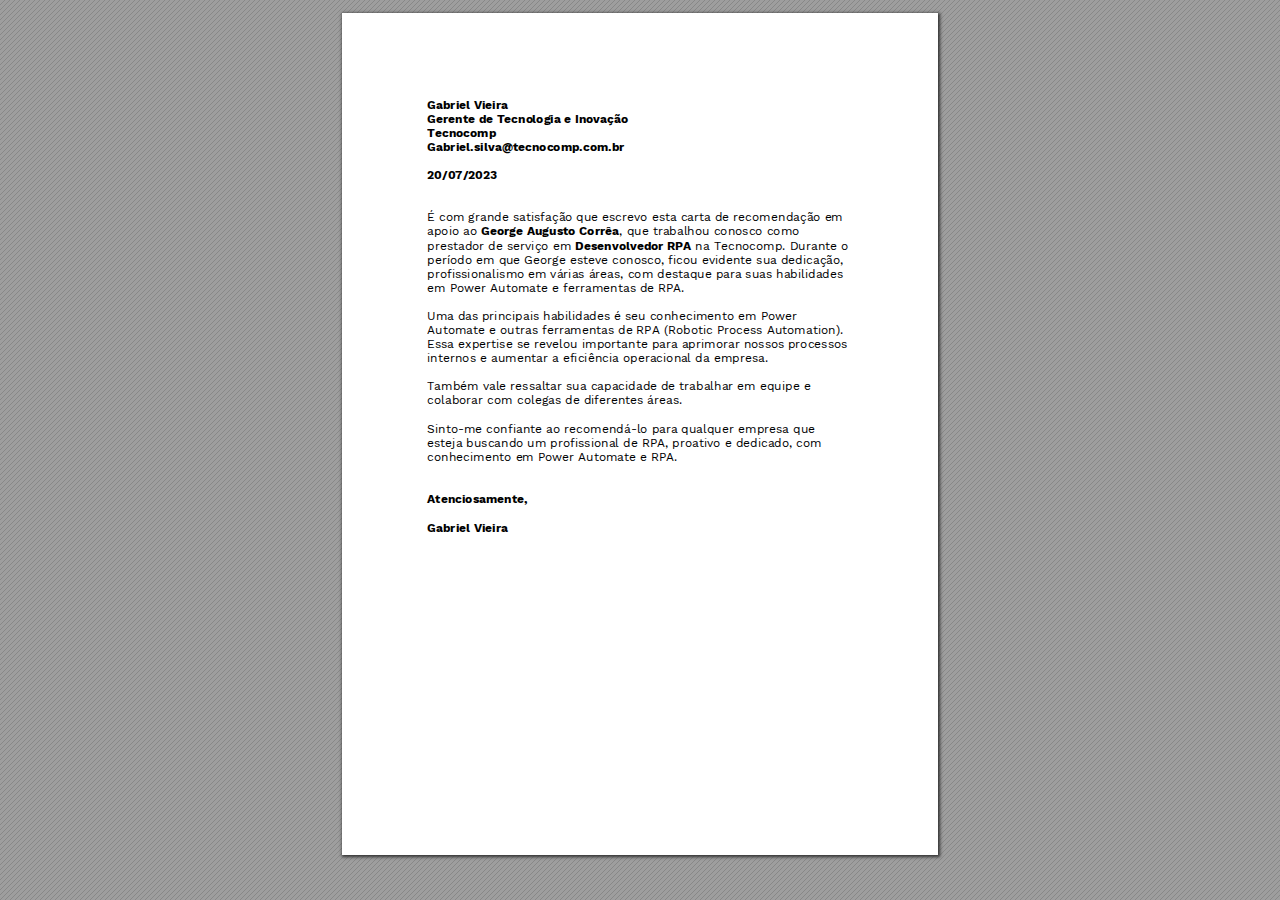
<file: carta-Recomendacao.html>
<!DOCTYPE html>

<html xmlns="http://www.w3.org/1999/xhtml">
<head>
<meta charset="utf-8"/>
<meta name="generator" content="pdf2htmlEX"/>
<meta http-equiv="X-UA-Compatible" content="IE=edge,chrome=1"/>
<style type="text/css">

 */#sidebar{position:absolute;top:0;left:0;bottom:0;width:250px;padding:0;margin:0;overflow:auto}#page-container{position:absolute;top:0;left:0;margin:0;padding:0;border:0}@media screen{#sidebar.opened+#page-container{left:250px}#page-container{bottom:0;right:0;overflow:auto}.loading-indicator{display:none}.loading-indicator.active{display:block;position:absolute;width:64px;height:64px;top:50%;left:50%;margin-top:-32px;margin-left:-32px}.loading-indicator img{position:absolute;top:0;left:0;bottom:0;right:0}}@media print{@page{margin:0}html{margin:0}body{margin:0;-webkit-print-color-adjust:exact}#sidebar{display:none}#page-container{width:auto;height:auto;overflow:visible;background-color:transparent}.d{display:none}}.pf{position:relative;background-color:white;overflow:hidden;margin:0;border:0}.pc{position:absolute;border:0;padding:0;margin:0;top:0;left:0;width:100%;height:100%;overflow:hidden;display:block;transform-origin:0 0;-ms-transform-origin:0 0;-webkit-transform-origin:0 0}.pc.opened{display:block}.bf{position:absolute;border:0;margin:0;top:0;bottom:0;width:100%;height:100%;-ms-user-select:none;-moz-user-select:none;-webkit-user-select:none;user-select:none}.bi{position:absolute;border:0;margin:0;-ms-user-select:none;-moz-user-select:none;-webkit-user-select:none;user-select:none}@media print{.pf{margin:0;box-shadow:none;page-break-after:always;page-break-inside:avoid}@-moz-document url-prefix(){.pf{overflow:visible;border:1px solid #fff}.pc{overflow:visible}}}.c{position:absolute;border:0;padding:0;margin:0;overflow:hidden;display:block}.t{position:absolute;white-space:pre;font-size:1px;transform-origin:0 100%;-ms-transform-origin:0 100%;-webkit-transform-origin:0 100%;unicode-bidi:bidi-override;-moz-font-feature-settings:"liga" 0}.t:after{content:''}.t:before{content:'';display:inline-block}.t span{position:relative;unicode-bidi:bidi-override}._{display:inline-block;color:transparent;z-index:-1}::selection{background:rgba(127,255,255,0.4)}::-moz-selection{background:rgba(127,255,255,0.4)}.pi{display:none}.d{position:absolute;transform-origin:0 100%;-ms-transform-origin:0 100%;-webkit-transform-origin:0 100%}.it{border:0;background-color:rgba(255,255,255,0.0)}.ir:hover{cursor:pointer}</style>
<style type="text/css">
/*! 
 * Fancy styles for pdf2htmlEX
 * Copyright 2012,2013 Lu Wang <coolwanglu@gmail.com> 
 * https://github.com/pdf2htmlEX/pdf2htmlEX/blob/master/share/LICENSE
 */@keyframes fadein{from{opacity:0}to{opacity:1}}@-webkit-keyframes fadein{from{opacity:0}to{opacity:1}}@keyframes swing{0{transform:rotate(0)}10%{transform:rotate(0)}90%{transform:rotate(720deg)}100%{transform:rotate(720deg)}}@-webkit-keyframes swing{0{-webkit-transform:rotate(0)}10%{-webkit-transform:rotate(0)}90%{-webkit-transform:rotate(720deg)}100%{-webkit-transform:rotate(720deg)}}@media screen{#sidebar{background-color:#2f3236;background-image:url("[data-uri]")}#outline{font-family:Georgia,Times,"Times New Roman",serif;font-size:13px;margin:2em 1em}#outline ul{padding:0}#outline li{list-style-type:none;margin:1em 0}#outline li>ul{margin-left:1em}#outline a,#outline a:visited,#outline a:hover,#outline a:active{line-height:1.2;color:#e8e8e8;text-overflow:ellipsis;white-space:nowrap;text-decoration:none;display:block;overflow:hidden;outline:0}#outline a:hover{color:#0cf}#page-container{background-color:#9e9e9e;background-image:url("[data-uri]");-webkit-transition:left 500ms;transition:left 500ms}.pf{margin:13px auto;box-shadow:1px 1px 3px 1px #333;border-collapse:separate}.pc.opened{-webkit-animation:fadein 100ms;animation:fadein 100ms}.loading-indicator.active{-webkit-animation:swing 1.5s ease-in-out .01s infinite alternate none;animation:swing 1.5s ease-in-out .01s infinite alternate none}.checked{background:no-repeat url([data-uri])}}</style>
<style type="text/css">
.ff0{font-family:sans-serif;visibility:hidden;}
@font-face{font-family:ff1;src:url('[data-uri]')format("woff");}.ff1{font-family:ff1;line-height:1.193000;font-style:normal;font-weight:normal;visibility:visible;}
@font-face{font-family:ff2;src:url('[data-uri]')format("woff");}.ff2{font-family:ff2;line-height:1.192000;font-style:normal;font-weight:normal;visibility:visible;}
@font-face{font-family:ff3;src:url('[data-uri]')format("woff");}.ff3{font-family:ff3;line-height:1.003906;font-style:normal;font-weight:normal;visibility:visible;}
.m0{transform:matrix(0.250000,0.000000,0.000000,0.250000,0,0);-ms-transform:matrix(0.250000,0.000000,0.000000,0.250000,0,0);-webkit-transform:matrix(0.250000,0.000000,0.000000,0.250000,0,0);}
.v0{vertical-align:0.000000px;}
.ls0{letter-spacing:0.000000px;}
.ls1{letter-spacing:0.312000px;}
.sc_{text-shadow:none;}
.sc0{text-shadow:-0.015em 0 transparent,0 0.015em transparent,0.015em 0 transparent,0 -0.015em  transparent;}
@media screen and (-webkit-min-device-pixel-ratio:0){
.sc_{-webkit-text-stroke:0px transparent;}
.sc0{-webkit-text-stroke:0.015em transparent;text-shadow:none;}
}
.ws0{word-spacing:-16.680000px;}
.ws1{word-spacing:0.000000px;}
._1{margin-left:-1.200000px;}
._0{width:1.008000px;}
.fc0{color:rgb(0,0,0);}
.fs0{font-size:48.000000px;}
.y0{bottom:-0.500000px;}
.y1{bottom:0.000000px;}
.y21{bottom:323.600000px;}
.y20{bottom:337.600000px;}
.y1f{bottom:351.850000px;}
.y1e{bottom:365.850000px;}
.y1d{bottom:379.880000px;}
.y1c{bottom:394.130000px;}
.y1b{bottom:408.130000px;}
.y1a{bottom:422.130000px;}
.y19{bottom:436.380000px;}
.y18{bottom:450.380000px;}
.y17{bottom:464.400000px;}
.y16{bottom:478.650000px;}
.y15{bottom:492.650000px;}
.y14{bottom:506.650000px;}
.y13{bottom:520.650000px;}
.y12{bottom:534.900000px;}
.y11{bottom:548.920000px;}
.y10{bottom:562.920000px;}
.yf{bottom:577.180000px;}
.ye{bottom:591.170000px;}
.yd{bottom:605.170000px;}
.yc{bottom:619.420000px;}
.yb{bottom:633.450000px;}
.ya{bottom:647.450000px;}
.y9{bottom:661.450000px;}
.y8{bottom:675.700000px;}
.y7{bottom:689.700000px;}
.y6{bottom:703.700000px;}
.y5{bottom:717.970000px;}
.y4{bottom:731.970000px;}
.y3{bottom:745.970000px;}
.y2{bottom:760.220000px;}
.h2{height:42.528000px;}
.h3{height:43.296000px;}
.h4{height:47.742188px;}
.h0{height:842.000000px;}
.h1{height:842.500000px;}
.w2{width:595.249991px;}
.w0{width:595.250000px;}
.w1{width:596.000000px;}
.x0{left:0.000000px;}
.x1{left:85.024991px;}
@media print{
.v0{vertical-align:0.000000pt;}
.ls0{letter-spacing:0.000000pt;}
.ls1{letter-spacing:0.416000pt;}
.ws0{word-spacing:-22.240000pt;}
.ws1{word-spacing:0.000000pt;}
._1{margin-left:-1.600000pt;}
._0{width:1.344000pt;}
.fs0{font-size:64.000000pt;}
.y0{bottom:-0.666667pt;}
.y1{bottom:0.000000pt;}
.y21{bottom:431.466667pt;}
.y20{bottom:450.133333pt;}
.y1f{bottom:469.133333pt;}
.y1e{bottom:487.800000pt;}
.y1d{bottom:506.506667pt;}
.y1c{bottom:525.506667pt;}
.y1b{bottom:544.173333pt;}
.y1a{bottom:562.840000pt;}
.y19{bottom:581.840000pt;}
.y18{bottom:600.506667pt;}
.y17{bottom:619.200000pt;}
.y16{bottom:638.200000pt;}
.y15{bottom:656.866667pt;}
.y14{bottom:675.533333pt;}
.y13{bottom:694.200000pt;}
.y12{bottom:713.200000pt;}
.y11{bottom:731.893333pt;}
.y10{bottom:750.560000pt;}
.yf{bottom:769.573333pt;}
.ye{bottom:788.226667pt;}
.yd{bottom:806.893333pt;}
.yc{bottom:825.893333pt;}
.yb{bottom:844.600000pt;}
.ya{bottom:863.266667pt;}
.y9{bottom:881.933333pt;}
.y8{bottom:900.933333pt;}
.y7{bottom:919.600000pt;}
.y6{bottom:938.266667pt;}
.y5{bottom:957.293333pt;}
.y4{bottom:975.960000pt;}
.y3{bottom:994.626667pt;}
.y2{bottom:1013.626667pt;}
.h2{height:56.704000pt;}
.h3{height:57.728000pt;}
.h4{height:63.656250pt;}
.h0{height:1122.666667pt;}
.h1{height:1123.333333pt;}
.w2{width:793.666655pt;}
.w0{width:793.666667pt;}
.w1{width:794.666667pt;}
.x0{left:0.000000pt;}
.x1{left:113.366655pt;}
}
</style>
<script>
/*
 Copyright 2012 Mozilla Foundation 
 Copyright 2013 Lu Wang <coolwanglu@gmail.com>
 Apachine License Version 2.0 
*/
(function(){function b(a,b,e,f){var c=(a.className||"").split(/\s+/g);""===c[0]&&c.shift();var d=c.indexOf(b);0>d&&e&&c.push(b);0<=d&&f&&c.splice(d,1);a.className=c.join(" ");return 0<=d}if(!("classList"in document.createElement("div"))){var e={add:function(a){b(this.element,a,!0,!1)},contains:function(a){return b(this.element,a,!1,!1)},remove:function(a){b(this.element,a,!1,!0)},toggle:function(a){b(this.element,a,!0,!0)}};Object.defineProperty(HTMLElement.prototype,"classList",{get:function(){if(this._classList)return this._classList;
var a=Object.create(e,{element:{value:this,writable:!1,enumerable:!0}});Object.defineProperty(this,"_classList",{value:a,writable:!1,enumerable:!1});return a},enumerable:!0})}})();
</script>
<script>
(function(){/*
 pdf2htmlEX.js: Core UI functions for pdf2htmlEX 
 Copyright 2012,2013 Lu Wang <coolwanglu@gmail.com> and other contributors 
 https://github.com/pdf2htmlEX/pdf2htmlEX/blob/master/share/LICENSE 
*/
var pdf2htmlEX=window.pdf2htmlEX=window.pdf2htmlEX||{},CSS_CLASS_NAMES={page_frame:"pf",page_content_box:"pc",page_data:"pi",background_image:"bi",link:"l",input_radio:"ir",__dummy__:"no comma"},DEFAULT_CONFIG={container_id:"page-container",sidebar_id:"sidebar",outline_id:"outline",loading_indicator_cls:"loading-indicator",preload_pages:3,render_timeout:100,scale_step:0.9,key_handler:!0,hashchange_handler:!0,view_history_handler:!0,__dummy__:"no comma"},EPS=1E-6;
function invert(a){var b=a[0]*a[3]-a[1]*a[2];return[a[3]/b,-a[1]/b,-a[2]/b,a[0]/b,(a[2]*a[5]-a[3]*a[4])/b,(a[1]*a[4]-a[0]*a[5])/b]}function transform(a,b){return[a[0]*b[0]+a[2]*b[1]+a[4],a[1]*b[0]+a[3]*b[1]+a[5]]}function get_page_number(a){return parseInt(a.getAttribute("data-page-no"),16)}function disable_dragstart(a){for(var b=0,c=a.length;b<c;++b)a[b].addEventListener("dragstart",function(){return!1},!1)}
function clone_and_extend_objs(a){for(var b={},c=0,e=arguments.length;c<e;++c){var h=arguments[c],d;for(d in h)h.hasOwnProperty(d)&&(b[d]=h[d])}return b}
function Page(a){if(a){this.shown=this.loaded=!1;this.page=a;this.num=get_page_number(a);this.original_height=a.clientHeight;this.original_width=a.clientWidth;var b=a.getElementsByClassName(CSS_CLASS_NAMES.page_content_box)[0];b&&(this.content_box=b,this.original_scale=this.cur_scale=this.original_height/b.clientHeight,this.page_data=JSON.parse(a.getElementsByClassName(CSS_CLASS_NAMES.page_data)[0].getAttribute("data-data")),this.ctm=this.page_data.ctm,this.ictm=invert(this.ctm),this.loaded=!0)}}
Page.prototype={hide:function(){this.loaded&&this.shown&&(this.content_box.classList.remove("opened"),this.shown=!1)},show:function(){this.loaded&&!this.shown&&(this.content_box.classList.add("opened"),this.shown=!0)},rescale:function(a){this.cur_scale=0===a?this.original_scale:a;this.loaded&&(a=this.content_box.style,a.msTransform=a.webkitTransform=a.transform="scale("+this.cur_scale.toFixed(3)+")");a=this.page.style;a.height=this.original_height*this.cur_scale+"px";a.width=this.original_width*this.cur_scale+
"px"},view_position:function(){var a=this.page,b=a.parentNode;return[b.scrollLeft-a.offsetLeft-a.clientLeft,b.scrollTop-a.offsetTop-a.clientTop]},height:function(){return this.page.clientHeight},width:function(){return this.page.clientWidth}};function Viewer(a){this.config=clone_and_extend_objs(DEFAULT_CONFIG,0<arguments.length?a:{});this.pages_loading=[];this.init_before_loading_content();var b=this;document.addEventListener("DOMContentLoaded",function(){b.init_after_loading_content()},!1)}
Viewer.prototype={scale:1,cur_page_idx:0,first_page_idx:0,init_before_loading_content:function(){this.pre_hide_pages()},initialize_radio_button:function(){for(var a=document.getElementsByClassName(CSS_CLASS_NAMES.input_radio),b=0;b<a.length;b++)a[b].addEventListener("click",function(){this.classList.toggle("checked")})},init_after_loading_content:function(){this.sidebar=document.getElementById(this.config.sidebar_id);this.outline=document.getElementById(this.config.outline_id);this.container=document.getElementById(this.config.container_id);
this.loading_indicator=document.getElementsByClassName(this.config.loading_indicator_cls)[0];for(var a=!0,b=this.outline.childNodes,c=0,e=b.length;c<e;++c)if("ul"===b[c].nodeName.toLowerCase()){a=!1;break}a||this.sidebar.classList.add("opened");this.find_pages();if(0!=this.pages.length){disable_dragstart(document.getElementsByClassName(CSS_CLASS_NAMES.background_image));this.config.key_handler&&this.register_key_handler();var h=this;this.config.hashchange_handler&&window.addEventListener("hashchange",
function(a){h.navigate_to_dest(document.location.hash.substring(1))},!1);this.config.view_history_handler&&window.addEventListener("popstate",function(a){a.state&&h.navigate_to_dest(a.state)},!1);this.container.addEventListener("scroll",function(){h.update_page_idx();h.schedule_render(!0)},!1);[this.container,this.outline].forEach(function(a){a.addEventListener("click",h.link_handler.bind(h),!1)});this.initialize_radio_button();this.render()}},find_pages:function(){for(var a=[],b={},c=this.container.childNodes,
e=0,h=c.length;e<h;++e){var d=c[e];d.nodeType===Node.ELEMENT_NODE&&d.classList.contains(CSS_CLASS_NAMES.page_frame)&&(d=new Page(d),a.push(d),b[d.num]=a.length-1)}this.pages=a;this.page_map=b},load_page:function(a,b,c){var e=this.pages;if(!(a>=e.length||(e=e[a],e.loaded||this.pages_loading[a]))){var e=e.page,h=e.getAttribute("data-page-url");if(h){this.pages_loading[a]=!0;var d=e.getElementsByClassName(this.config.loading_indicator_cls)[0];"undefined"===typeof d&&(d=this.loading_indicator.cloneNode(!0),
d.classList.add("active"),e.appendChild(d));var f=this,g=new XMLHttpRequest;g.open("GET",h,!0);g.onload=function(){if(200===g.status||0===g.status){var b=document.createElement("div");b.innerHTML=g.responseText;for(var d=null,b=b.childNodes,e=0,h=b.length;e<h;++e){var p=b[e];if(p.nodeType===Node.ELEMENT_NODE&&p.classList.contains(CSS_CLASS_NAMES.page_frame)){d=p;break}}b=f.pages[a];f.container.replaceChild(d,b.page);b=new Page(d);f.pages[a]=b;b.hide();b.rescale(f.scale);disable_dragstart(d.getElementsByClassName(CSS_CLASS_NAMES.background_image));
f.schedule_render(!1);c&&c(b)}delete f.pages_loading[a]};g.send(null)}void 0===b&&(b=this.config.preload_pages);0<--b&&(f=this,setTimeout(function(){f.load_page(a+1,b)},0))}},pre_hide_pages:function(){var a="@media screen{."+CSS_CLASS_NAMES.page_content_box+"{display:none;}}",b=document.createElement("style");b.styleSheet?b.styleSheet.cssText=a:b.appendChild(document.createTextNode(a));document.head.appendChild(b)},render:function(){for(var a=this.container,b=a.scrollTop,c=a.clientHeight,a=b-c,b=
b+c+c,c=this.pages,e=0,h=c.length;e<h;++e){var d=c[e],f=d.page,g=f.offsetTop+f.clientTop,f=g+f.clientHeight;g<=b&&f>=a?d.loaded?d.show():this.load_page(e):d.hide()}},update_page_idx:function(){var a=this.pages,b=a.length;if(!(2>b)){for(var c=this.container,e=c.scrollTop,c=e+c.clientHeight,h=-1,d=b,f=d-h;1<f;){var g=h+Math.floor(f/2),f=a[g].page;f.offsetTop+f.clientTop+f.clientHeight>=e?d=g:h=g;f=d-h}this.first_page_idx=d;for(var g=h=this.cur_page_idx,k=0;d<b;++d){var f=a[d].page,l=f.offsetTop+f.clientTop,
f=f.clientHeight;if(l>c)break;f=(Math.min(c,l+f)-Math.max(e,l))/f;if(d===h&&Math.abs(f-1)<=EPS){g=h;break}f>k&&(k=f,g=d)}this.cur_page_idx=g}},schedule_render:function(a){if(void 0!==this.render_timer){if(!a)return;clearTimeout(this.render_timer)}var b=this;this.render_timer=setTimeout(function(){delete b.render_timer;b.render()},this.config.render_timeout)},register_key_handler:function(){var a=this;window.addEventListener("DOMMouseScroll",function(b){if(b.ctrlKey){b.preventDefault();var c=a.container,
e=c.getBoundingClientRect(),c=[b.clientX-e.left-c.clientLeft,b.clientY-e.top-c.clientTop];a.rescale(Math.pow(a.config.scale_step,b.detail),!0,c)}},!1);window.addEventListener("keydown",function(b){var c=!1,e=b.ctrlKey||b.metaKey,h=b.altKey;switch(b.keyCode){case 61:case 107:case 187:e&&(a.rescale(1/a.config.scale_step,!0),c=!0);break;case 173:case 109:case 189:e&&(a.rescale(a.config.scale_step,!0),c=!0);break;case 48:e&&(a.rescale(0,!1),c=!0);break;case 33:h?a.scroll_to(a.cur_page_idx-1):a.container.scrollTop-=
a.container.clientHeight;c=!0;break;case 34:h?a.scroll_to(a.cur_page_idx+1):a.container.scrollTop+=a.container.clientHeight;c=!0;break;case 35:a.container.scrollTop=a.container.scrollHeight;c=!0;break;case 36:a.container.scrollTop=0,c=!0}c&&b.preventDefault()},!1)},rescale:function(a,b,c){var e=this.scale;this.scale=a=0===a?1:b?e*a:a;c||(c=[0,0]);b=this.container;c[0]+=b.scrollLeft;c[1]+=b.scrollTop;for(var h=this.pages,d=h.length,f=this.first_page_idx;f<d;++f){var g=h[f].page;if(g.offsetTop+g.clientTop>=
c[1])break}g=f-1;0>g&&(g=0);var g=h[g].page,k=g.clientWidth,f=g.clientHeight,l=g.offsetLeft+g.clientLeft,m=c[0]-l;0>m?m=0:m>k&&(m=k);k=g.offsetTop+g.clientTop;c=c[1]-k;0>c?c=0:c>f&&(c=f);for(f=0;f<d;++f)h[f].rescale(a);b.scrollLeft+=m/e*a+g.offsetLeft+g.clientLeft-m-l;b.scrollTop+=c/e*a+g.offsetTop+g.clientTop-c-k;this.schedule_render(!0)},fit_width:function(){var a=this.cur_page_idx;this.rescale(this.container.clientWidth/this.pages[a].width(),!0);this.scroll_to(a)},fit_height:function(){var a=this.cur_page_idx;
this.rescale(this.container.clientHeight/this.pages[a].height(),!0);this.scroll_to(a)},get_containing_page:function(a){for(;a;){if(a.nodeType===Node.ELEMENT_NODE&&a.classList.contains(CSS_CLASS_NAMES.page_frame)){a=get_page_number(a);var b=this.page_map;return a in b?this.pages[b[a]]:null}a=a.parentNode}return null},link_handler:function(a){var b=a.target,c=b.getAttribute("data-dest-detail");if(c){if(this.config.view_history_handler)try{var e=this.get_current_view_hash();window.history.replaceState(e,
"","#"+e);window.history.pushState(c,"","#"+c)}catch(h){}this.navigate_to_dest(c,this.get_containing_page(b));a.preventDefault()}},navigate_to_dest:function(a,b){try{var c=JSON.parse(a)}catch(e){return}if(c instanceof Array){var h=c[0],d=this.page_map;if(h in d){for(var f=d[h],h=this.pages[f],d=2,g=c.length;d<g;++d){var k=c[d];if(null!==k&&"number"!==typeof k)return}for(;6>c.length;)c.push(null);var g=b||this.pages[this.cur_page_idx],d=g.view_position(),d=transform(g.ictm,[d[0],g.height()-d[1]]),
g=this.scale,l=[0,0],m=!0,k=!1,n=this.scale;switch(c[1]){case "XYZ":l=[null===c[2]?d[0]:c[2]*n,null===c[3]?d[1]:c[3]*n];g=c[4];if(null===g||0===g)g=this.scale;k=!0;break;case "Fit":case "FitB":l=[0,0];k=!0;break;case "FitH":case "FitBH":l=[0,null===c[2]?d[1]:c[2]*n];k=!0;break;case "FitV":case "FitBV":l=[null===c[2]?d[0]:c[2]*n,0];k=!0;break;case "FitR":l=[c[2]*n,c[5]*n],m=!1,k=!0}if(k){this.rescale(g,!1);var p=this,c=function(a){l=transform(a.ctm,l);m&&(l[1]=a.height()-l[1]);p.scroll_to(f,l)};h.loaded?
c(h):(this.load_page(f,void 0,c),this.scroll_to(f))}}}},scroll_to:function(a,b){var c=this.pages;if(!(0>a||a>=c.length)){c=c[a].view_position();void 0===b&&(b=[0,0]);var e=this.container;e.scrollLeft+=b[0]-c[0];e.scrollTop+=b[1]-c[1]}},get_current_view_hash:function(){var a=[],b=this.pages[this.cur_page_idx];a.push(b.num);a.push("XYZ");var c=b.view_position(),c=transform(b.ictm,[c[0],b.height()-c[1]]);a.push(c[0]/this.scale);a.push(c[1]/this.scale);a.push(this.scale);return JSON.stringify(a)}};
pdf2htmlEX.Viewer=Viewer;})();
</script>
<script>
try{
pdf2htmlEX.defaultViewer = new pdf2htmlEX.Viewer({});
}catch(e){}
</script>
<title>Carta-Recomendacao</title>
</head>
<body>
<div id="sidebar">
<div id="outline">
</div>
</div>
<div id="page-container">
<div id="pf1" class="pf w0 h0" data-page-no="1"><div class="pc pc1 w0 h0"><img class="bi x0 y0 w1 h1" alt="" src="[data-uri]"/><div class="c x0 y1 w2 h0"><div class="t m0 x1 h2 y2 ff1 fs0 fc0 sc0 ls0 ws1"> </div><div class="t m0 x1 h2 y3 ff1 fs0 fc0 sc0 ls0 ws1">Gabriel Vieira </div><div class="t m0 x1 h2 y4 ff1 fs0 fc0 sc0 ls0 ws1">Geren<span class="_ _0"></span>te de Tecno<span class="_ _1"></span>logia e Inovação </div><div class="t m0 x1 h2 y5 ff1 fs0 fc0 sc0 ls0 ws1">Tecnocomp </div><div class="t m0 x1 h2 y6 ff1 fs0 fc0 sc0 ls0 ws1">Gabriel<span class="_ _0"></span>.silva@tecnocomp.com.br </div><div class="t m0 x1 h2 y7 ff1 fs0 fc0 sc0 ls0 ws1"> </div><div class="t m0 x1 h2 y8 ff1 fs0 fc0 sc0 ls0 ws1">20/07/2023 </div><div class="t m0 x1 h2 y9 ff1 fs0 fc0 sc0 ls0 ws1"> </div><div class="t m0 x1 h3 ya ff2 fs0 fc0 sc0 ls0 ws1"> </div><div class="t m0 x1 h3 yb ff2 fs0 fc0 sc0 ls0 ws1">É com grande<span class="_ _0"></span> satisfação <span class="_ _1"></span>que escrevo<span class="_ _0"></span> esta <span class="_ _1"></span>carta de recomen<span class="_ _0"></span>dação e<span class="_ _1"></span>m </div><div class="t m0 x1 h3 yc ff2 fs0 fc0 sc0 ls0 ws1">apoio ao <span class="ff1">George Augusto Corrêa<span class="_ _0"></span></span>, que trabalhou conosco como </div><div class="t m0 x1 h3 yd ff2 fs0 fc0 sc0 ls0 ws1">prestador de serviço em <span class="_ _0"></span><span class="ff1">Desenvolvedor RP<span class="_ _1"></span>A<span class="_ _0"></span><span class="ff2"> na Tecnocomp. Durante o </span></span></div><div class="t m0 x1 h3 ye ff2 fs0 fc0 sc0 ls0 ws1">período em<span class="_ _0"></span> qu<span class="_ _1"></span>e George esteve conosco, ficou evidente sua dedicação, </div><div class="t m0 x1 h3 yf ff2 fs0 fc0 sc0 ls0 ws1">profissionali<span class="_ _0"></span>smo <span class="_ _1"></span>em várias áreas, com destaque para <span class="_ _1"></span>suas habilidades </div><div class="t m0 x1 h3 y10 ff2 fs0 fc0 sc0 ls0 ws1">em Power Automate e ferr<span class="_ _0"></span>amentas de <span class="_ _1"></span>RPA. </div><div class="t m0 x1 h3 y11 ff2 fs0 fc0 sc0 ls0 ws1"> </div><div class="t m0 x1 h3 y12 ff2 fs0 fc0 sc0 ls0 ws1">Uma das <span class="_ _1"></span>princi<span class="_ _0"></span>pais habilidades é s<span class="_ _1"></span>eu conhe<span class="_ _0"></span>cimento em Power </div><div class="t m0 x1 h3 y13 ff2 fs0 fc0 sc0 ls0 ws1">Automate e outras ferramentas de <span class="_ _1"></span>RPA (Robotic Process Automation). </div><div class="t m0 x1 h3 y14 ff2 fs0 fc0 sc0 ls0 ws1">Essa expertise se revelou i<span class="_ _0"></span>mportante para aprimorar nossos <span class="_ _1"></span>processos </div><div class="t m0 x1 h3 y15 ff2 fs0 fc0 sc0 ls0 ws1">internos e aumentar a eficiência operaciona<span class="_ _1"></span>l<span class="_ _0"></span> da empresa.  </div><div class="t m0 x1 h3 y16 ff2 fs0 fc0 sc0 ls0 ws1"> </div><div class="t m0 x1 h3 y17 ff2 fs0 fc0 sc0 ls0 ws1">Também vale ressaltar sua capacidade <span class="_ _1"></span>de tr<span class="_ _0"></span>abalhar em equipe e </div><div class="t m0 x1 h3 y18 ff2 fs0 fc0 sc0 ls0 ws1">colaborar<span class="_ _0"></span> com colegas de difer<span class="_ _1"></span>entes áreas<span class="_ _0"></span>. </div><div class="t m0 x1 h3 y19 ff2 fs0 fc0 sc0 ls0 ws1"> </div><div class="t m0 x1 h3 y1a ff2 fs0 fc0 sc0 ls0 ws1">Sinto-me con<span class="_ _0"></span>fiante ao recomendá-<span class="ls1 ws0">lo</span> pa<span class="_ _1"></span>ra qualquer<span class="_ _0"></span> empresa que </div><div class="t m0 x1 h3 y1b ff2 fs0 fc0 sc0 ls0 ws1">esteja buscando um profissional <span class="_ _0"></span>de RPA, proativo e dedicado, com </div><div class="t m0 x1 h3 y1c ff2 fs0 fc0 sc0 ls0 ws1">conhe<span class="_ _0"></span>cimento e<span class="_ _1"></span>m Power Automate e RPA.  </div><div class="t m0 x1 h2 y1d ff1 fs0 fc0 sc0 ls0 ws1"> </div><div class="t m0 x1 h2 y1e ff1 fs0 fc0 sc0 ls0 ws1"> </div><div class="t m0 x1 h2 y1f ff1 fs0 fc0 sc0 ls0 ws1">Atenciosamente, </div><div class="t m0 x1 h2 y20 ff1 fs0 fc0 sc0 ls0 ws1"> </div><div class="t m0 x1 h4 y21 ff1 fs0 fc0 sc0 ls0 ws1">Gabriel Vieira<span class="ff3"> </span></div></div></div><div class="pi" data-data='{"ctm":[1.000000,0.000000,0.000000,1.000000,0.000000,0.000000]}'></div></div>
</div>
<div class="loading-indicator">
<img alt="" src="[data-uri]"/>
</div>
</body>
</html>
</file>
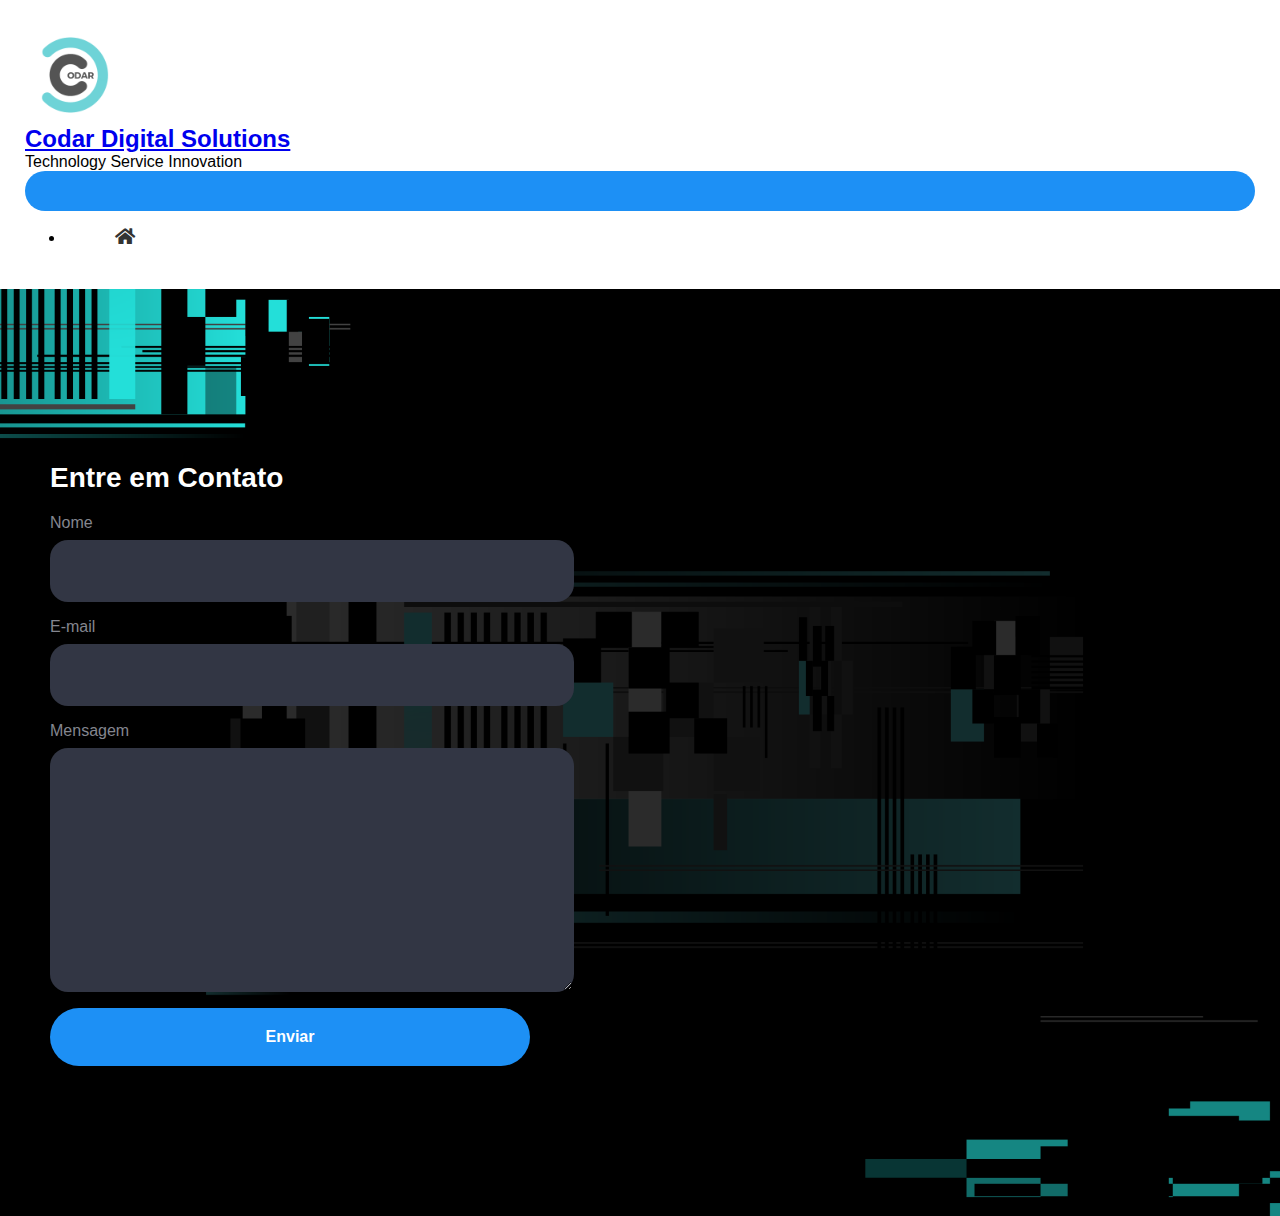
<file: contato.html>
<!DOCTYPE html>
<html lang="en">
<head>
    <meta charset="UTF-8">
    <meta name="viewport" content="width=device-width, initial-scale=1.0">
    <link rel="stylesheet" href="style.css">
    <link href="https://cdn.jsdelivr.net/npm/bootstrap@5.3.1/dist/css/bootstrap.min.css" rel="stylesheet" integrity="sha384-4bw+/aepP/YC94hEpVNVgiZdgIC5+VKNBQNGCHeKRQN+PtmoHDEXuppvnDJzQIu9" crossorigin="anonymous">
    <link href="https://cdnjs.cloudflare.com/ajax/libs/font-awesome/5.15.3/css/all.min.css" rel="stylesheet">
    <script defer src="script-form.js"></script>
    <title>Contato</title>
</head>
<style> 
form {
  width: 100%;
  max-width: 30rem;
}

label,
input,
textarea,
button {
  display: block;
}

input,
textarea,
button {
  width: 100%;
  font: inherit;
  padding: 1.25rem;
  font-weight: 700;
}

input,
textarea {
  margin-bottom: 1rem;
  color: white;
  background: #323644;
  border: 0.125rem solid transparent;
  border-radius: 1.125rem;
  transition: border-color 0.3s, box-shadow 0.3s;
}

input:hover,
input:focus,
textarea:hover,
textarea:focus {
  outline: none;
  border-color: #1d90f5;
  box-shadow: 0 0 0 0.3125rem #26344a;
}

label {
  margin-bottom: 0.5rem;
  color: #84868f;
}

textarea {
  min-height: 12.5rem;
  resize: vertical;
}

button {
  border: none;
  border-radius: 99px;
  color: white;
  background: #1d90f5;
  cursor: pointer;
  transition: 0.3s;
}

button:hover,
button:focus {
  outline: none;
  background: #1c70d3;
}

button:disabled {
  cursor: not-allowed;
  background: #555b69;
}

.success,
.error {
  text-align: center;
}

.success {
  color: greenyellow;
}

.error {
  color: tomato;
}
</style>
<body>
    <nav class="navbar navbar-expand-lg navbar-light bg-light">
        <div class="container">
            <div class="navbar-logo-container">
                <img src="logocodards.png" alt="Logo" class="navbar-logo">
            </div>
            <div>
            <a class="navbar-brand" href="#">Codar Digital Solutions</a>
            </div>
            <div class="navbar-complemento-container">
                <span class="navbar-complemento">Technology Service Innovation</span>
            </div>
            <button class="navbar-toggler" type="button" data-bs-toggle="collapse" data-bs-target="#navbarNav" aria-controls="navbarNav" aria-expanded="false" aria-label="Toggle navigation">
                <span class="navbar-toggler-icon"></span>
            </button>
            <div class="collapse navbar-collapse" id="navbarNav">
                <ul class="navbar-nav ml-auto">
                    <li class="nav-item active">
                        <a class="nav-link" href="index.html"><i class="fas fa-home"></i></a>
                    </li>
                </ul>
            </div>            
        </div>
    </nav>
<section id="banner" class="banner" style="background-image: url('banner-background.png'); background-size: cover; background-position: center; color: #ffffff; padding: 100px 0;">
        <div class="container">
            <div class="row align-items-center">
                <div class="col-md-4">
                    <section id="contato" class="contato">
                        <div class="container text-center">
                            <h2>Entre em Contato</h2>
                            <div class="row justify-content-center">
                                <div class="col-lg-8">
                                    <form
                                    action="https://formsubmit.co/ajax/george.ac.dev@gmail.com"
                                    method="POST"
                                    data-form
                                  >
                                    <label for="nome">Nome</label>
                                    <input type="text" name="nome" id="nome" required />
                                    <label for="email">E-mail</label>
                                    <input type="email" name="email" id="email" required />
                                    <label for="mensagem">Mensagem</label>
                                    <textarea name="mensagem" id="mensagem" required></textarea>
                                    <button type="submit" data-button>Enviar</button>
                                  </form>
                                </div>
                            </div>
                        </div>
                    </section>
                    </div>
                </div>
            </div>
        </div>
    </section>
    

<script src="https://code.jquery.com/jquery-3.5.1.slim.min.js"></script>
<script src="https://cdn.jsdelivr.net/npm/@popperjs/core@2.9.2/dist/umd/popper.min.js"></script>
<script src="https://cdn.jsdelivr.net/npm/bootstrap@5.3.1/dist/js/bootstrap.bundle.min.js" integrity="sha384-HwwvtgBNo3bZJJLYd8oVXjrBZt8cqVSpeBNS5n7C8IVInixGAoxmnlMuBnhbgrkm" crossorigin="anonymous"></script>
</body>
</html>
</file>
<file: style.css>
body {
    font-family: Ubuntu, sans-serif;
    margin: 0;
    padding: 0;
}

.container {
    padding: 25px;
}

.navbar {
    background-color: #ffffff;
    box-shadow: 0px 20px 15px rgba(0, 0, 0, 0.1);
}
.navbar-logo {
    max-width: 100px;
    height: auto;
    display:block
    
}
.navbar-brand {
    font-size: 24px;
    font-weight: bold;
}

.navbar-nav .nav-link {
    font-size: 18px;
    margin-right: 5px;
    margin-left: 50px;
    color: #333;
    transition: color 0.3s;
}

.navbar-nav .nav-link:hover {
    color: #1808fd;
}


.embed-responsive {
    margin-top: 20px;
}

.carousel-caption {
    background-color: rgba(0, 0, 0, 0.7);
    padding: 10px;
    position: absolute;
    bottom: 0;
    left: 0;
    right: 0;
    color: white;
    text-align: center;
}
.carousel-item {
    position: relative;
    height: 90vh; 
}
.carousel-caption h5 {
    font-size: 24px;
    margin-bottom: 5px;
}

.carousel-caption p {
    font-size: 16px;
    margin-bottom: 10px;
}

.carousel-caption .btn {
    background-color: #3498db;
    color: white;
    border: none;
    padding: 8px 16px;
    border-radius: 5px;
    text-decoration: none;
    transition: background-color 0.3s ease;
}

.carousel-caption .btn:hover {
    background-color: #2980b9;
}


.banner {
    background-image: url('banner-background.png');
    background-size: cover;
    background-position: center;
    color: #ffffff; 
    padding: 100px 0; 
}

.banner h1 {
    font-size: 36px;
    margin-bottom: 20px;
}

h2 {
    font-size: 28px;
    margin-bottom: 20px;
}


p {
    font-size: 18px;
    line-height: 1.5;
    margin-bottom: 20px;
}
.perfil-img {
    width: 250px;
    height: 250px;
    border-radius: 50%;
}
</file>
